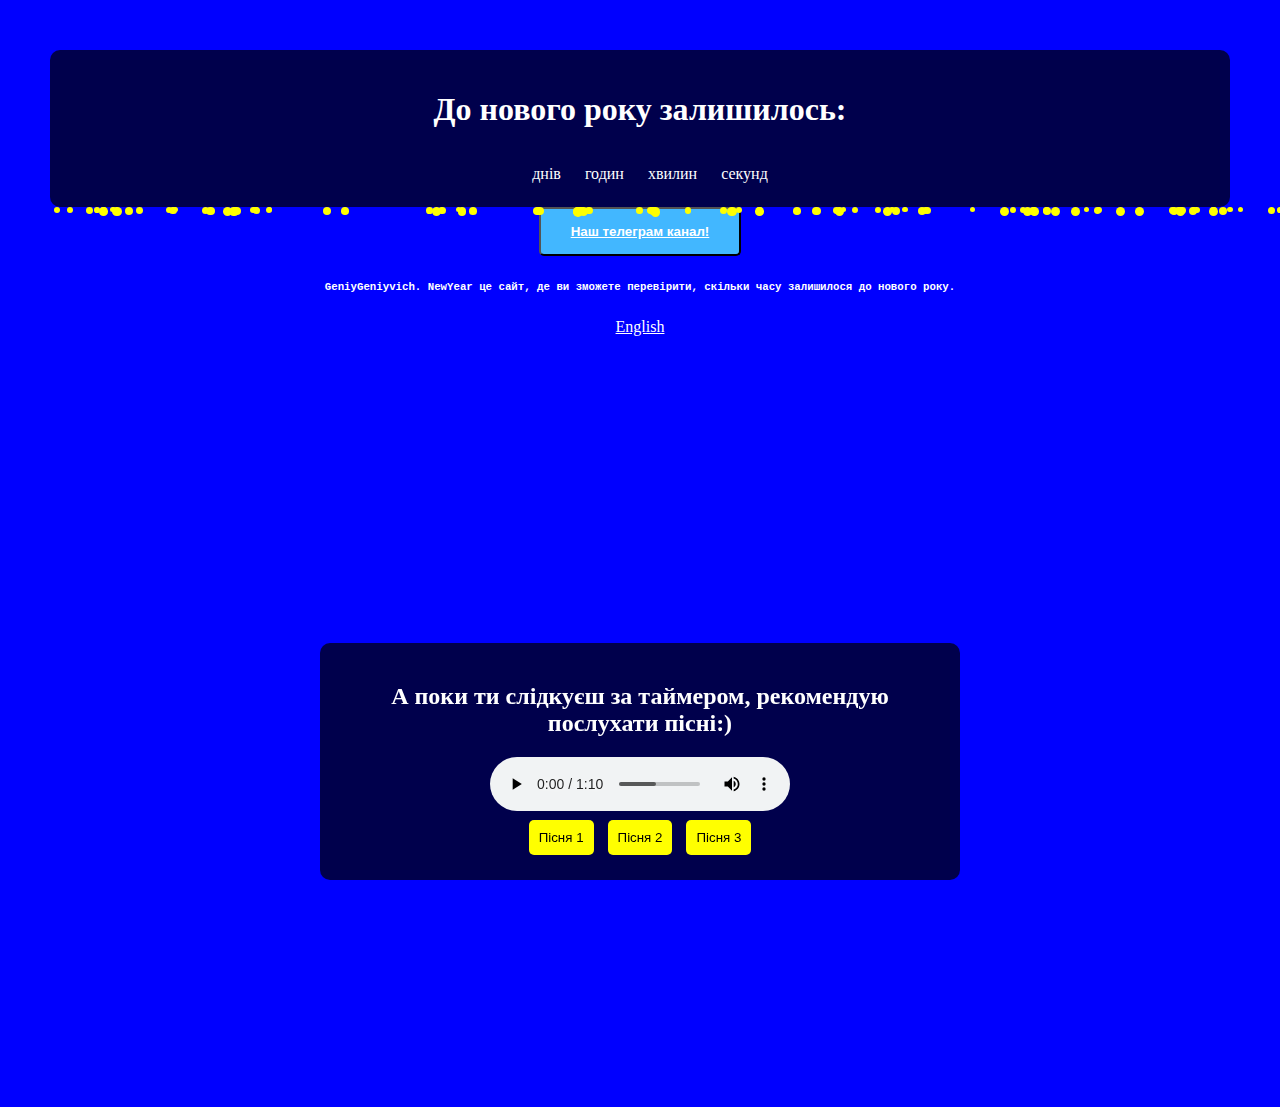
<file: index.html>
<!DOCTYPE html>
<html lang="uk">
<head>
    <meta charset="UTF-8">
    <meta name="viewport" content="width=device-width, initial-scale=1.0">
    <title>Таймер зворотного відліку до Нового року</title>
    <link rel="stylesheet" href="style.css">
</head>
<body>
    <div id="countdown">
        <h1>До нового року залишилось:</h1>
        <div id="timer">
            <span id="days"></span> днів
            <span id="hours"></span> годин
            <span id="minutes"></span> хвилин
            <span id="seconds"></span> секунд
        </div>
    </div>
    <div id="star-container"></div>
     
    <div id="music-player">
        <h2>А поки ти слідкуєш за таймером, рекомендую послухати пісні:)</h2>
        <audio id="audio" controls>
            <source src="song1.mp3" type="audio/mpeg">
            Ваш браузер не підтримує аудіо.
        </audio>
        <div id="track-list">
            <button onclick="playTrack('song1.mp3')">Пісня 1</button>
            <button onclick="playTrack('song2.mp3')">Пісня 2</button>
            <button onclick="playTrack('song3.mp3')">Пісня 3</button>
        </div>
    </div>
      <button type="button" class="button"><a href="https://t.me/projectgeniy">Наш телеграм канал!</a></button> 
<h6 id="note">GeniyGeniyvich. NewYear це сайт, де ви зможете перевірити, скільки часу залишилося до нового року.</h6>
<a id="english" href="en.html">English</a>



    
    <script src="script.js"></script> 

</body>
</html>
</file>
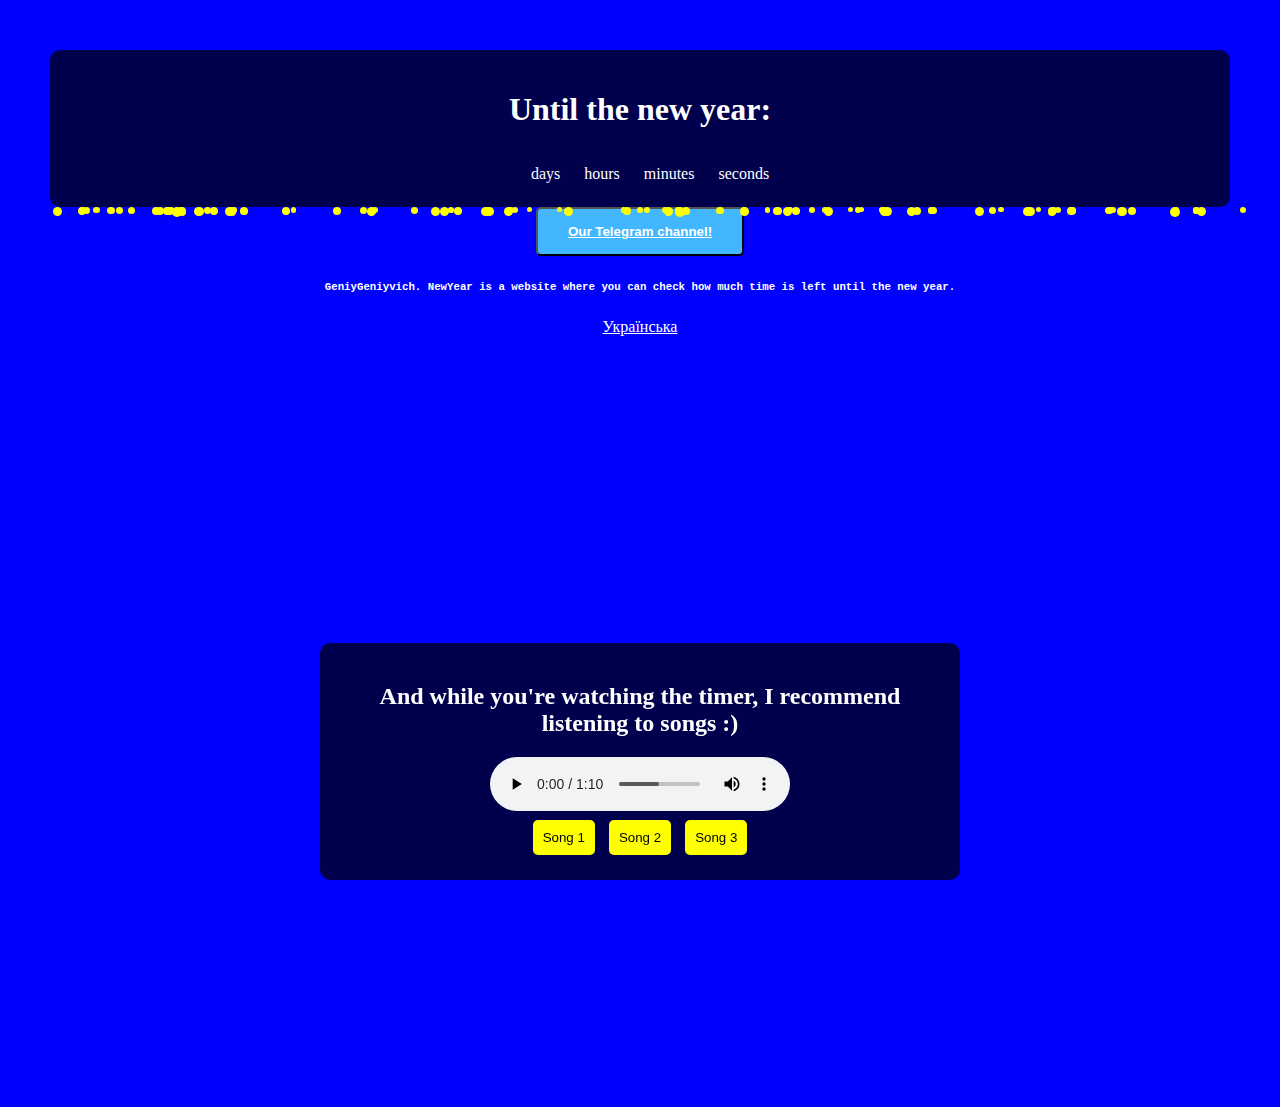
<file: en.html>
<!DOCTYPE html>
<html lang="uk">
<head>
    <meta charset="UTF-8">
    <meta name="viewport" content="width=device-width, initial-scale=1.0">
    <title>New Year countdown timer</title>
    <link rel="stylesheet" href="style.css">
</head>
<body>
    <div id="countdown">
        <h1>Until the new year:</h1>
        <div id="timer">
            <span id="days"></span> days
            <span id="hours"></span> hours
            <span id="minutes"></span> minutes
            <span id="seconds"></span> seconds
        </div>
    </div>
    <div id="star-container"></div>
    
    <div id="music-player">
        <h2>And while you're watching the timer, I recommend listening to songs :)</h2>
        <audio id="audio" controls>
            <source src="song1.mp3" type="audio/mpeg">
            Your browser does not support audio.
        </audio>    

        <div id="track-list">
            <button onclick="playTrack('song1.mp3')">Song 1</button>
            <button onclick="playTrack('song2.mp3')">Song 2</button>
            <button onclick="playTrack('song3.mp3')">Song 3</button>
        </div>
    </div>    
    <button type="button" class="button"><a href="https://t.me/projectgeniy">Our Telegram channel!</a></button> 
<h6 id="note">GeniyGeniyvich. NewYear is a website where you can check how much time is left until the new year.</h6>
<a id="english" href="index.html">Українська</a>

    
    <script src="enscript.js"></script> 

</body>
</html>
</file>
<file: style.css>
body {
    font-family: Arial, sans-serif;
    background: #000;
    color: white;
    text-align: center;
    padding: 50px;
    overflow: hidden;
}

#countdown {
    background: rgba(0, 0, 0, 0.7);
    padding: 20px;
    border-radius: 10px;
    position: relative;
    z-index: 1;
}

#timer span {
    font-size: 2em;
    margin: 0 10px;
}

/* Звезды */
.star {
    position: absolute;
    background: white;
    border-radius: 50%;
    animation: twinkle 1.5s infinite alternate;
}

@keyframes twinkle {
    0% { opacity: 0.5; }
    100% { opacity: 1; }
}

body {
    font-family: Arial, sans-serif;
    background: #5cb8d7; /* Синий фон */
    color: white;
    text-align: center;
    overflow: hidden;
    margin: 0;
}

.star {
    position: absolute;
    background: yellow; /* Желтые звезды */
    border-radius: 50%;
    animation: fall linear infinite;
}

@keyframes fall {
    0% {
        transform: translateY(0);
        opacity: 1;
    }
    100% {
        transform: translateY(100vh);
        opacity: 0;
    }
}
body {
    font-family: Cambria, Cochin, Georgia, Times, 'Times New Roman', serif, sans-serif;
    background: blue; /* Синий фон */
    color: white;
    text-align: center;
    overflow: hidden;
    margin: 0;
}

#star-container {
    position: absolute;
    width: 100%;
    height: 100%;
    pointer-events: none;
}
a{
    text-align: justify;
    color: white;

}

.star {
    position: absolute;
    background: yellow; /* Желтые звезды */
    border-radius: 50%;
    animation: fall linear infinite;
    
}

@keyframes fall {
    0% {
        transform: translateY(0);
        opacity: 1;
    }
    100% {
        transform: translateY(100vh);
        opacity: 0;
    }
}

#music-player {
    position: fixed;
    bottom: 20px;
    left: 50%;
    transform: translateX(-50%);
    background: rgba(0, 0, 0, 0.7);
    padding: 20px;
    border-radius: 10px;
    z-index: 10;
}


#track-list button {
    margin: 5px;
    padding: 10px;
    background: yellow;
    border: none;
    border-radius: 5px;
    cursor: pointer;
    color: black;
}

#track-list button:hover {
    background: gold;
    
}
#note {
    font-family: 'Courier New', Courier, monospace;
}
#english{
    text-align: justify;
    color: white;
}
.container {
    display: flex;
    justify-content: center;
    align-items: center;
    height: 100vh;
  }

  .button {
    display: inline-block;
    background-color: #42b7ff;
    color: #fff;
    padding: 15px 30px;
    border-radius: 5px;
    text-decoration: none;
    font-weight: bold;
    transition: background-color 0.3s;
    align-content: center;
  }

  

  .paper-plane {
    position: absolute;
    top: 10px;
    left: 10px;
    width: 80px;
    height: 60px;
    background-color: #fff;
    border-radius: 10px;
    transform: rotate(-45deg);
    z-index: 10;
  }

  .paper-plane:before {
    content: "";
    position: absolute;
    top: 50%;
    left: 50%;
    transform: translate(-50%, -50%);
    width: 10px;
    height: 10px;
    border-radius: 50%;
    background-color: #000;
  }
</file>
